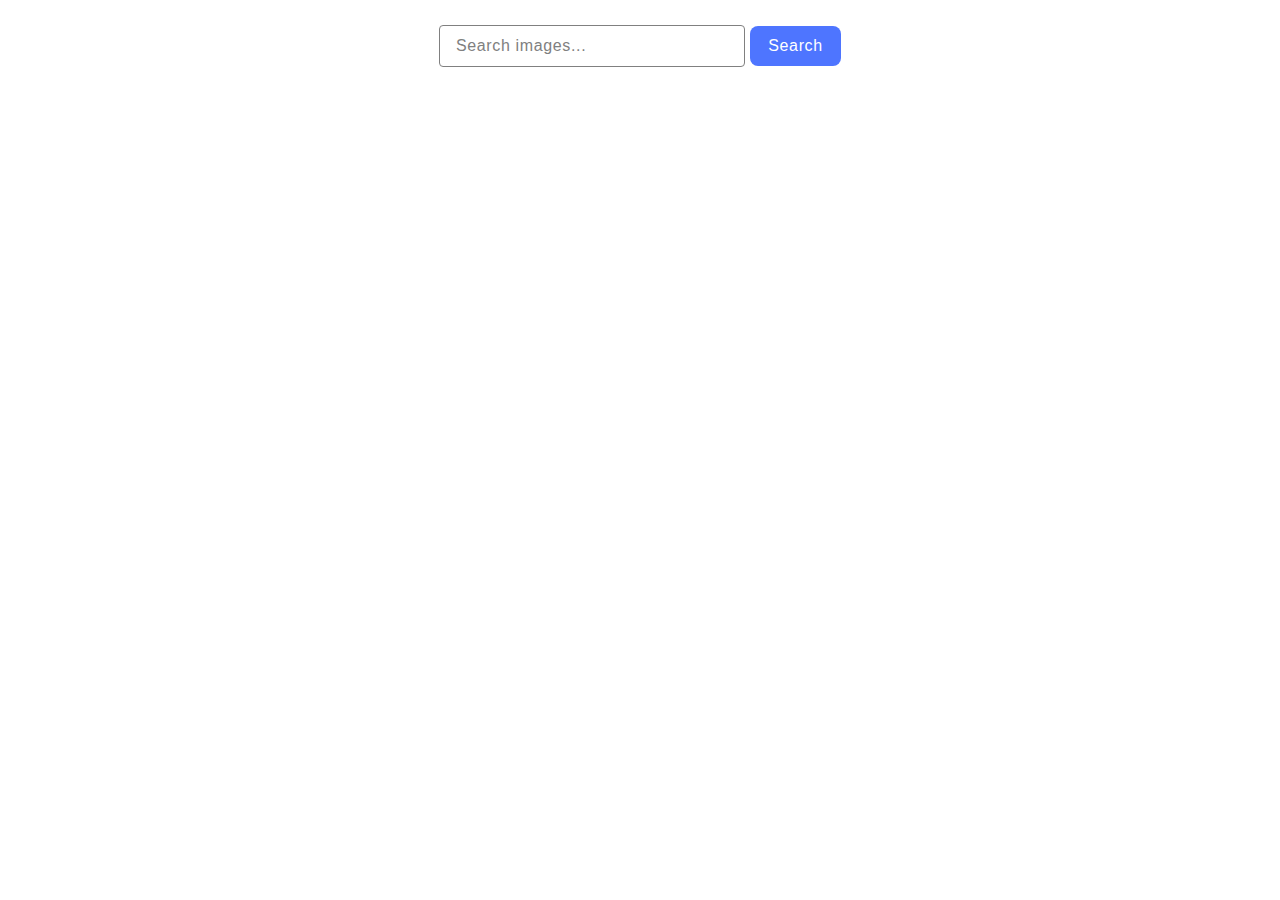
<file: src/index.html>
<!DOCTYPE html>
<html lang="en">
  <head>
    <meta charset="UTF-8" />
    <link rel="icon" type="image/svg+xml" href="/favicon.svg" />
    <meta name="viewport" content="width=device-width, initial-scale=1.0" />
    <title>Vanilla App Template</title>
    <link rel="stylesheet" href="./css/styles.css" />
  </head>
  <body>

    <form class="form">
  <label>
    <input type="text" name="search-text" placeholder="Search images..." required class="input-search">
  </label>
  <button type="submit" class="btn-search">Search</button>
</form>

<span class="loader hidden"></span>

<ul class="gallery"></ul>

    <script type="module" src="./main.js"></script>
  </body>
</html>
</file>
<file: src/css/styles.css>
/**
  |============================
  | include css partials with
  | default @import url()
  |============================
*/
/* Common styles */
@import url('./reset.css');
@import url('./base.css');
@import url('./form.css');
@import url('./gallery.css')
/* Sections style */
</file>
